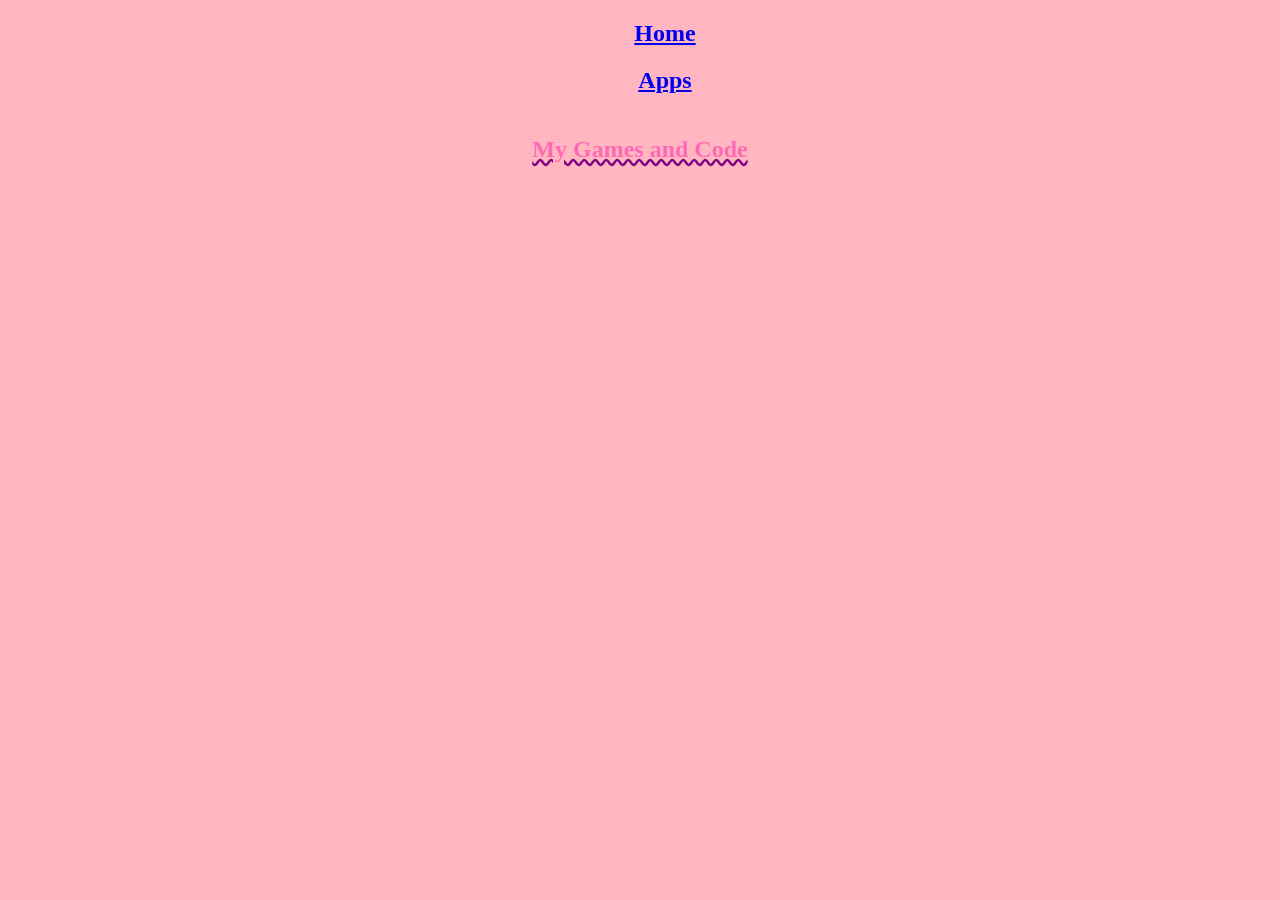
<file: page1.html>
<style>
	ul{
	list-style-type: none;}
	nav
	{
		width: 100%;
		position: fixed;
		margin:0;
		top:0;
		padding: 0;
		left: 5;
	}
</style>
<html>
<head>
<meta charset="utf-8">
<title>Sophia's Web</title>
<link href="style.css" rel="stylesheet" type="text/css">
</head>
<nav><center>
	<ul>
	<li><a href="index.html"><h1>Home</h1></a></li>
	<li><a href="page1.html"><h1>Apps</h1></a></li>
	</ul></center></nav></head>
  <body><center>
	  <br>
	  <br>
	  <br>
	  <br>
	  <br>
	  <br>
	  <h2>My Games and Code</h2>
  <iframe src="https://scratch.mit.edu/projects/1270267053/embed" allowtransparency="true" width="485" height="402" frameborder="0" scrolling="no" allowfullscreen></iframe>
  <iframe width="392" height="620" style="border: 0px;" src="https://studio.code.org/projects/applab/5803be7a-3439-4e6d-a08e-25b71838892c/embed"></iframe>
  </center></body>
</file>
<file: style.css>
@charset "utf-8";


body {background-color: lightpink;}

h2{
	color: hotpink;
	font-family:Cambria, "Hoefler Text", "Liberation Serif", Times, "Times New Roman", "serif";
}
h2{
	text-decoration: wavy underline purple;
	color: hotpink;
}
img { 
width: 300px;
border: 5px dotted purple;
border-radius: 100%;
}
img:hover {
	border:medium dashed red;
}
</file>
